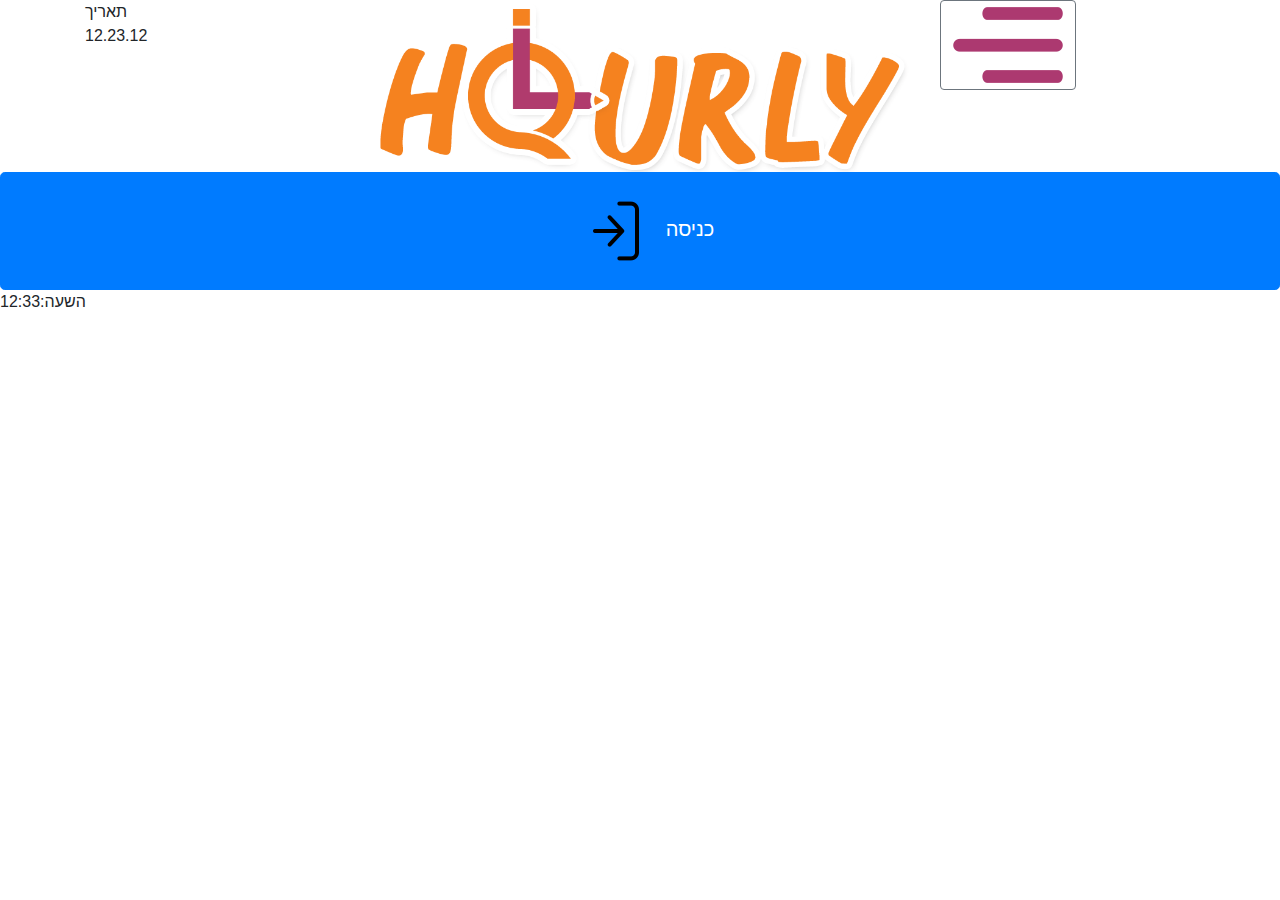
<file: src/enter.html>
<!doctype html>
<html lang="en">
<head>
    <!-- Required meta tags -->
    <meta charset="utf-8">
    <meta name="viewport" content="width=device-width, initial-scale=1, shrink-to-fit=no">

    <!--Bootstrap CSS -->
    <link rel="stylesheet" href="https://stackpath.bootstrapcdn.com/bootstrap/4.3.1/css/bootstrap.min.css" integrity="sha384-ggOyR0iXCbMQv3Xipma34MD+dH/1fQ784/j6cY/iJTQUOhcWr7x9JvoRxT2MZw1T" crossorigin="anonymous">
    <link rel="stylesheet" type="text/css" href="styles/styleEnter.css"media="screen and (max-width:700px)">


    <title>hourly-app|Enter</title>
</head>
<body >

    <header>
    <div class="container" >
        <div class="row" id="head">

            <div class="col-3">
                <p>תאריך<br>12.23.12</p>
            </div>
            <div class="col-6">
                <img  src="styles/images/logo2.png" class="img-fluid" alt="Responsive image" >
            </div>
            <div class="col-3">
                <button type="button" class="btn btn-outline-secondary"><img class="menuBt" src="styles/images/menuBtn.png"/></button>
            </div>

            </div>

        </div>
    </header>
    <section>
        <button type="button" class="btn btn-primary btn-lg btn-block" id="entBtn"><img  src="styles/images/login.png" class="enter" >כניסה</button>


    </section>

  <footer>
      <p class="time">השעה:12:33</p>
  </footer>





<!-- Optional JavaScript -->
<!-- jQuery first, then Popper.js, then Bootstrap JS -->
<script src="https://code.jquery.com/jquery-3.3.1.slim.min.js" integrity="sha384-q8i/X+965DzO0rT7abK41JStQIAqVgRVzpbzo5smXKp4YfRvH+8abtTE1Pi6jizo" crossorigin="anonymous"></script>
<script src="https://cdnjs.cloudflare.com/ajax/libs/popper.js/1.14.7/umd/popper.min.js" integrity="sha384-UO2eT0CpHqdSJQ6hJty5KVphtPhzWj9WO1clHTMGa3JDZwrnQq4sF86dIHNDz0W1" crossorigin="anonymous"></script>
<script src="https://stackpath.bootstrapcdn.com/bootstrap/4.3.1/js/bootstrap.min.js" integrity="sha384-JjSmVgyd0p3pXB1rRibZUAYoIIy6OrQ6VrjIEaFf/nJGzIxFDsf4x0xIM+B07jRM" crossorigin="anonymous"></script>
</body>
</html>
</file>
<file: src/styles/styleEnter.css>
body, html {
    height: 100%;
    margin: 0;
    background-color: #f2eefa;
}
header{
background: #e8e0d9;
}
.menuBt{
    height: 20px;
}
.col-3{
    margin: auto;
}
.col-6{
    margin: auto;

}
.btn-outline-secondary{
    margin-left: 30%;

}
#head{
    padding: 4%;
}
#entBtn{
    border-radius: 0%;
    padding: 7%;
    margin-top: 40%;
    background-color: #4106b3;
}
.enter{
    height: 30px;
}
.time{
    text-align: center;
}
</file>
